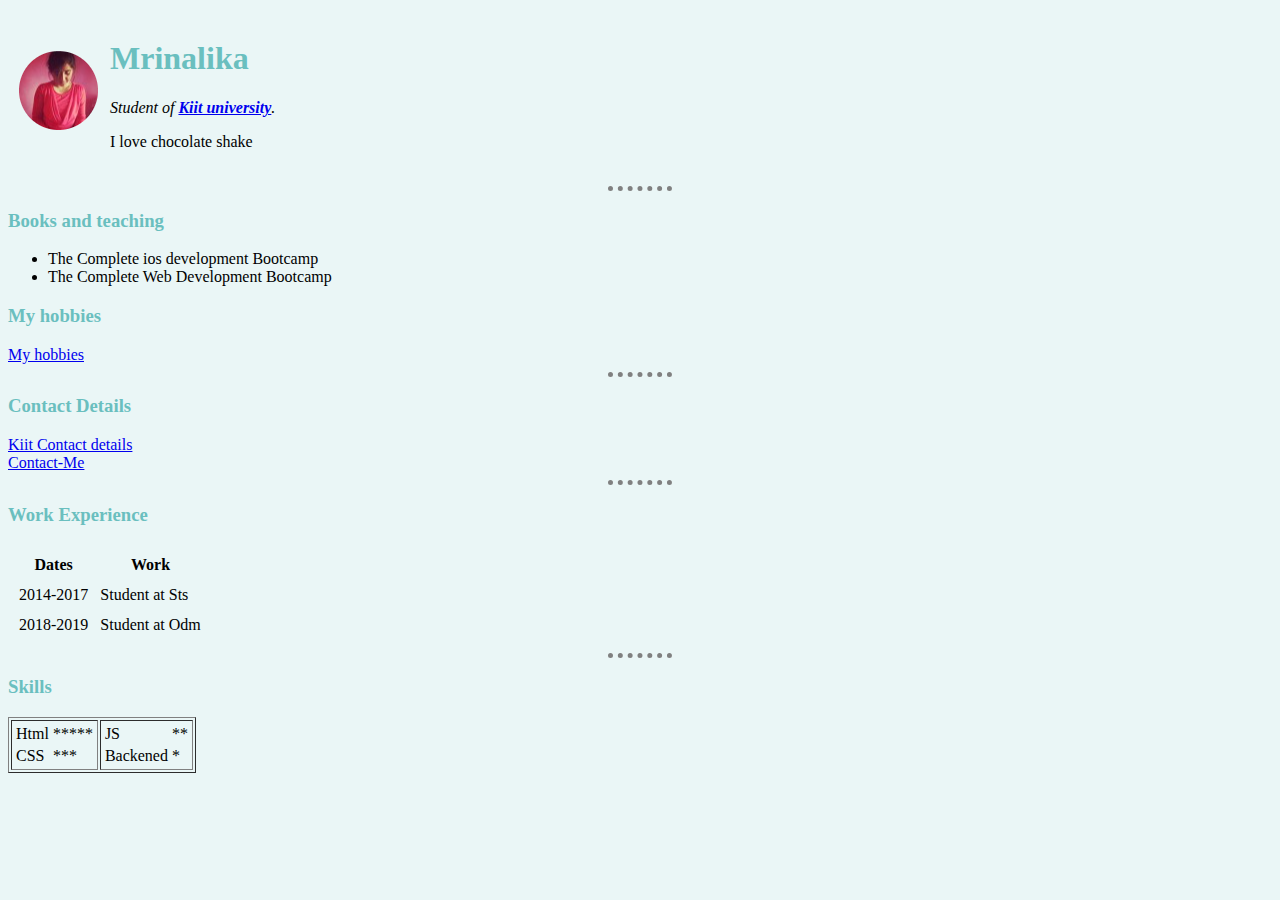
<file: index.html>
<!DOCTYPE html>
<html lang="en">
<head>
    <meta charset="UTF-8">
    <meta http-equiv="X-UA-Compatible" content="IE=edge">
    <meta name="viewport" content="width=device-width, initial-scale=1.0">
    <title>Mrinalika's personal site</title>
    <link rel="stylesheet" href="Styles.css">
    
</head>
<body>
    <table cellspacing="10">
        <tr>
    <td><img src="Mrinalika-modified.png"alt="Mrinalika's profile"></td>
    <td><h1>Mrinalika</h1>
    <p><em>Student of <strong><a href="https://kiit.ac.in/">Kiit university</a></strong>.</em></p>
    <p>I love chocolate shake</p></td>
    </tr>
    </table>
    <hr>
    <h3>Books and teaching</h3>
    <ul>
        <li>The Complete ios development Bootcamp</li>
        <li>The Complete Web Development Bootcamp</li>
    </ul>
    <h3>My hobbies</h3>
    <a href="Hobbies.html">My hobbies</a>
    <hr>
    <h3>Contact Details</h3>
    <a href="Contact-Kiit.html">Kiit Contact details</a><br>
    <a href="Contact-Me.html">Contact-Me</a>
    <hr>
    <h3>Work Experience</h3>
    <table cellspacing="10">
       <thead>
            <tr>
                <th>Dates</th>
                <th>Work</th>
            </tr>
        </thead>
        <tbody>
            <tr>
                <td>2014-2017</td>
                <td>Student at Sts</td>
            </tr>
            <tr>
                <td>2018-2019</td>
                <td>Student at Odm</td>
            </tr>
        </tbody>
    
    </table>
    <hr>
    <h3>Skills</h3>
    <table border="1">
        <tr>
            <td>
                <table>
                    <tr>
                        <td>Html</td>
                        <td>*****</td>
                    </tr>
                    <tr>
                        <td>CSS</td>
                        <td>***</td>
                    </tr>
                </table>
            </td>
            <td>
                <table>
                <tr>
                    <td>JS</td>
                    <td>**</td>
                    </tr>
                    <tr>
                    <td>Backened</td>
                    <td>*</td>
                </tr>
                </table>
                
            </td>
        </tr>
    </table>
</body>
</html>
</file>
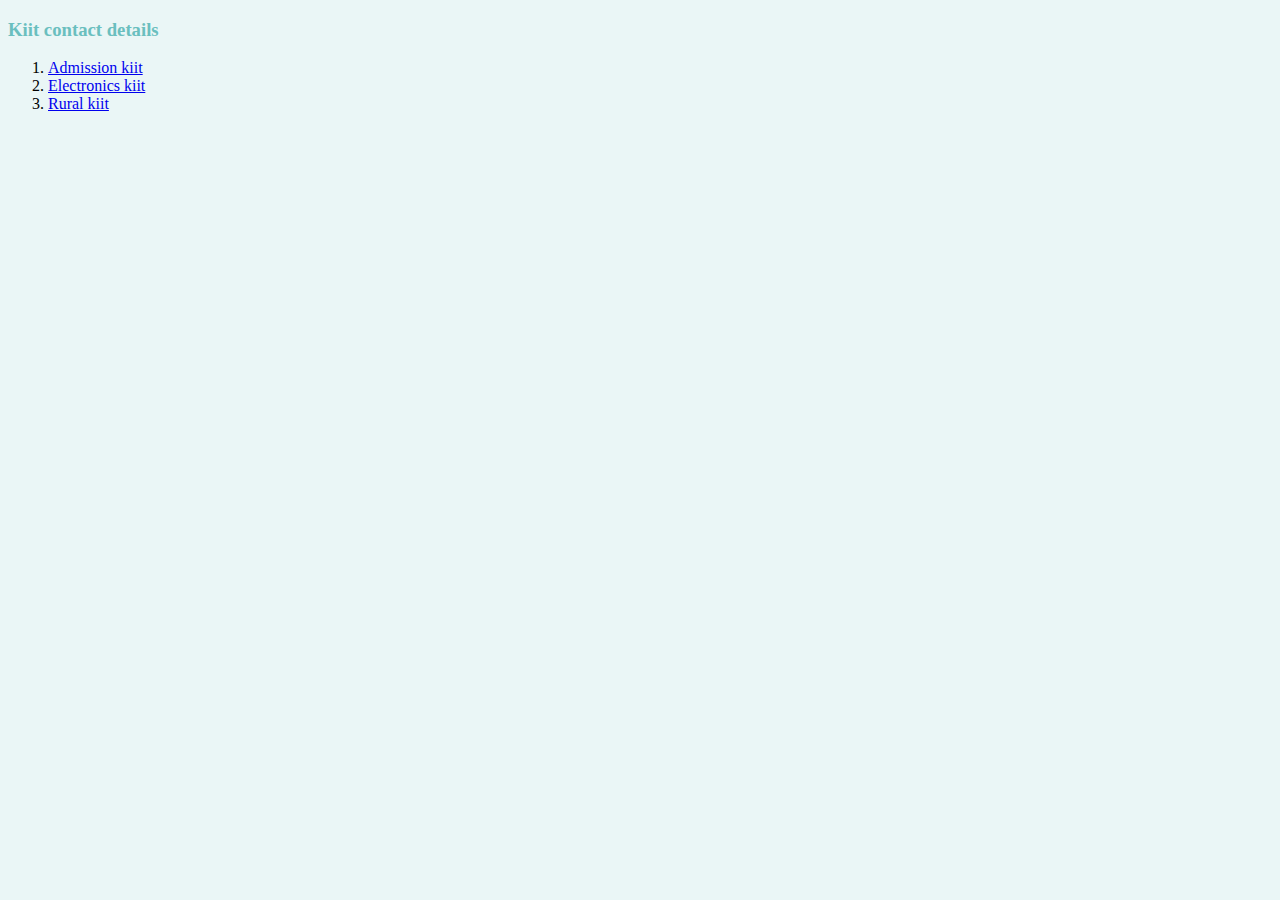
<file: Contact-Kiit.html>
<!DOCTYPE html>
<html lang="en">
<head>
    <meta charset="UTF-8">
    <meta http-equiv="X-UA-Compatible" content="IE=edge">
    <meta name="viewport" content="width=device-width, initial-scale=1.0">
    <title>Kiit Contact Details</title>
    <link rel="stylesheet" href="Styles.css">
</head>
<body>
    <h3>Kiit contact details</h3>
    <ol>
        <li><a href="https://kiitee.kiit.ac.in/contact-us/">Admission kiit</a></li>
        <li><a href="https://electronics.kiit.ac.in/admission/">Electronics kiit</a></li>
        <li><a href="https://ksrm.ac.in/contact-us/">Rural kiit</a></li>
    </ol>
</body>
</html>
</file>
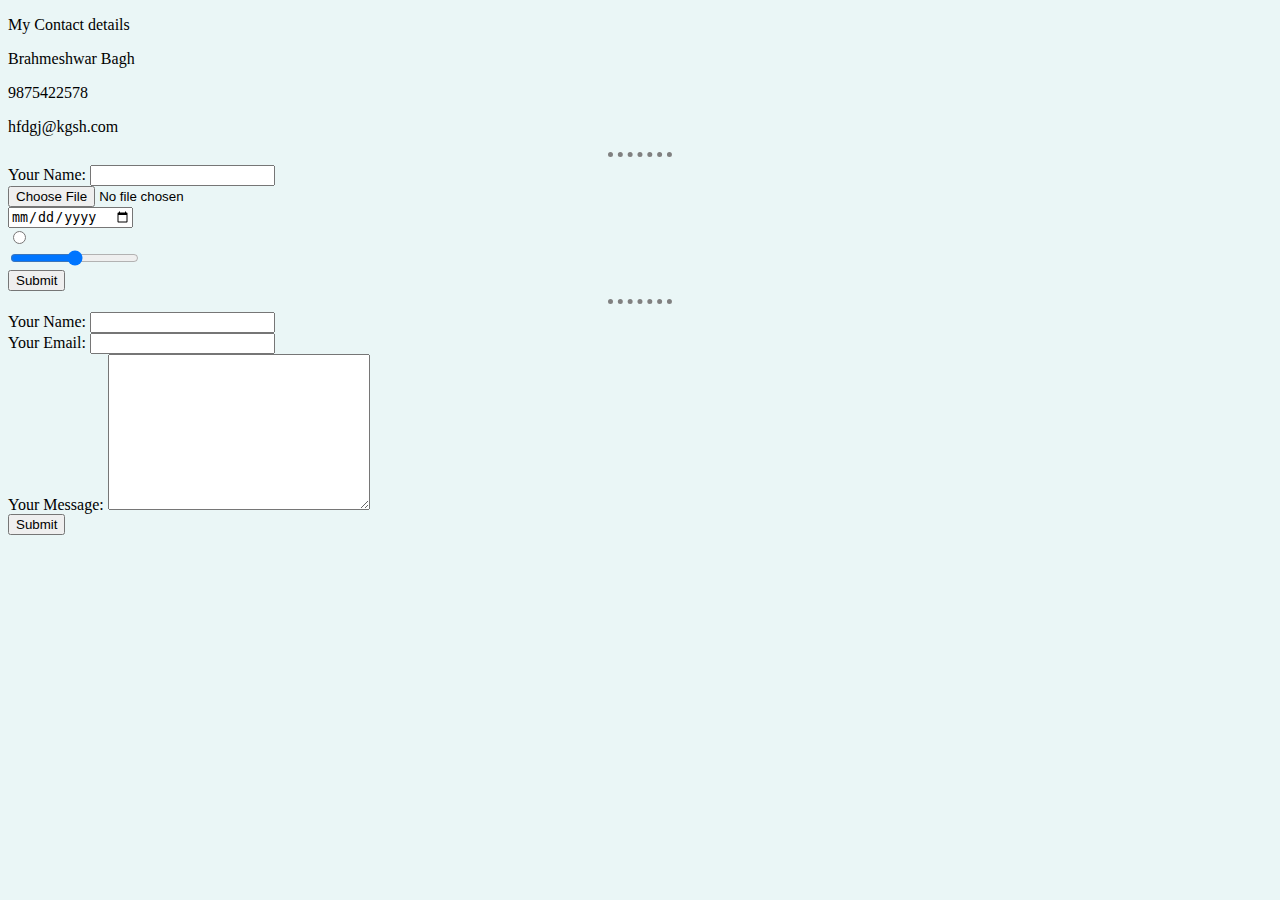
<file: Contact-Me.html>
<!DOCTYPE html>
<html lang="en">
<head>
    <meta charset="UTF-8">
    <meta http-equiv="X-UA-Compatible" content="IE=edge">
    <meta name="viewport" content="width=device-width, initial-scale=1.0">
    <title>Contact-Me</title>
    <link rel="stylesheet" href="Styles.css">
</head>
<body>
    <p>My Contact details</p>
    <p>Brahmeshwar Bagh</p>
    <p>9875422578</p>
    <p>hfdgj@kgsh.com</p>
    <hr>
        <form>
        <label>Your Name:</label>
        <input type="text">
        <br>
        <input type="file">
        <br>
        <input type="date">
        <br>
        <input type="radio">
        <br>
        <input type="range">
        <br>
        <input type="Submit">
    </form>
    <hr>
    <form action="mailto:iuyfsdchj@gmail.com" method="post">
        <label>Your Name:</label>
        <input type="text" name="Your name" id=""><br>
        <label>Your Email:</label>
        <input type="email" name="Your email" id=""><br>
        <label>Your Message:</label>
        <textarea name="Your message" id="" cols="30" rows="10"></textarea><br>
        <input type="Submit">
    </form>
</body>
</html>
</file>
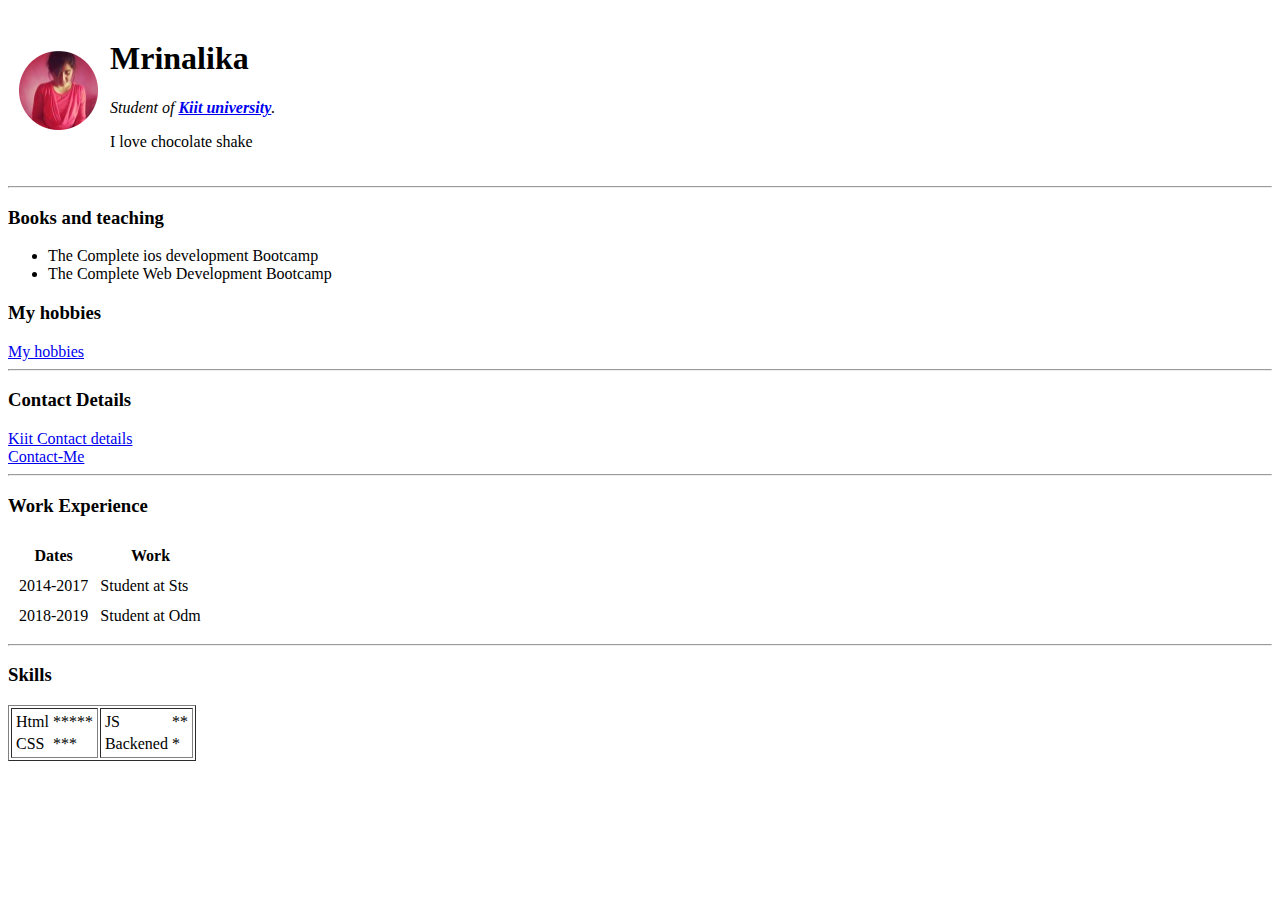
<file: Debugging Problem1.html>
<!DOCTYPE html>
<html lang="en">
<head>
    <meta charset="UTF-8">
    <meta http-equiv="X-UA-Compatible" content="IE=edge">
    <meta name="viewport" content="width=device-width, initial-scale=1.0">
    <title>Mrinalika's personal site</title>
</head>
<body>
    <table cellspacing="10">
        <tr>
    <td><img src="Mrinalika-modified.png"alt="Mrinalika's profile"></td>
    <td><h1>Mrinalika</h1>
    <p><em>Student of <strong><a href="https://kiit.ac.in/">Kiit university</a></strong>.</em></p>
    <p>I love chocolate shake</p></td>
    </tr>
    </table>
    <hr>
    <h3>Books and teaching</h3>
    <ul>
        <li>The Complete ios development Bootcamp</li>
        <li>The Complete Web Development Bootcamp</li>
    </ul>
    <h3>My hobbies</h3>
    <a href="hobbies.html">My hobbies</a>
    <hr>
    <h3>Contact Details</h3>
    <a href="Contact.html">Kiit Contact details</a><br>
    <a href="Contact-Me.html">Contact-Me</a>
    <hr>
    <h3>Work Experience</h3>
    <table cellspacing="10">
       <thead>
            <tr>
                <th>Dates</th>
                <th>Work</th>
            </tr>
        </thead>
        <tbody>
            <tr>
                <td>2014-2017</td>
                <td>Student at Sts</td>
            </tr>
            <tr>
                <td>2018-2019</td>
                <td>Student at Odm</td>
            </tr>
        </tbody>
    
    </table>
    <hr>
    <h3>Skills</h3>
    <table border="1">
        <tr>
            <td>
                <table>
                    <tr>
                        <td>Html</td>
                        <td>*****</td>
                    </tr>
                    <tr>
                        <td>CSS</td>
                        <td>***</td>
                    </tr>
                </table>
            </td>
            <td>
                <table>
                <tr>
                    <td>JS</td>
                    <td>**</td>
                    </tr>
                    <tr>
                    <td>Backened</td>
                    <td>*</td>
                </tr>
                </table>
                
            </td>
        </tr>
    </table>
</body>
</html>
</file>
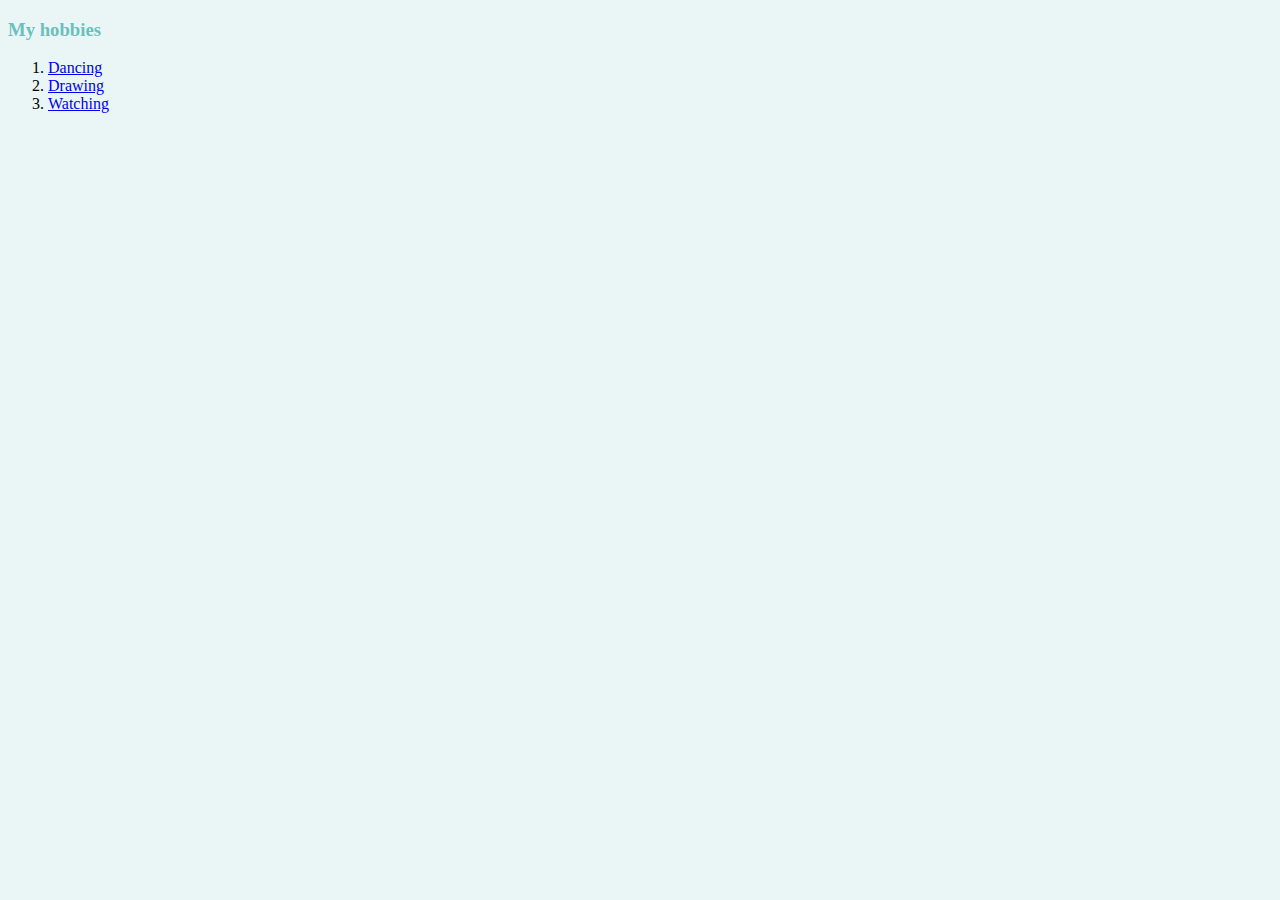
<file: Hobbies.html>
<!DOCTYPE html>
<html lang="en">
<head>
    <meta charset="UTF-8">
    <meta http-equiv="X-UA-Compatible" content="IE=edge">
    <meta name="viewport" content="width=device-width, initial-scale=1.0">
    <title>My Hobbies</title>
    <link rel="stylesheet" href="Styles.css">
</head>
<body>
    <h3>My hobbies</h3>
    <ol>
        <li><a href="https://abc.com/shows/dancing-with-the-stars">Dancing</a></li>
        <li><a href="https://thesoftroots.com/drawing-for-kids/">Drawing</a></li>
        <li><a href="https://genius.com/Roger-waters-watching-tv-lyrics">Watching</a></li>
    </ol>
</body>
</html>
</file>
<file: Styles.css>
body
{
    background-color: #EAF6F6;
}
hr
{
    border-style: dotted none none;
    border-color: grey;
    border-width: 5px;
    width: 5%;
}
h1
{
    color: #6abfbf;
}
h3
{
    color: #6abfbf;
}
</file>
